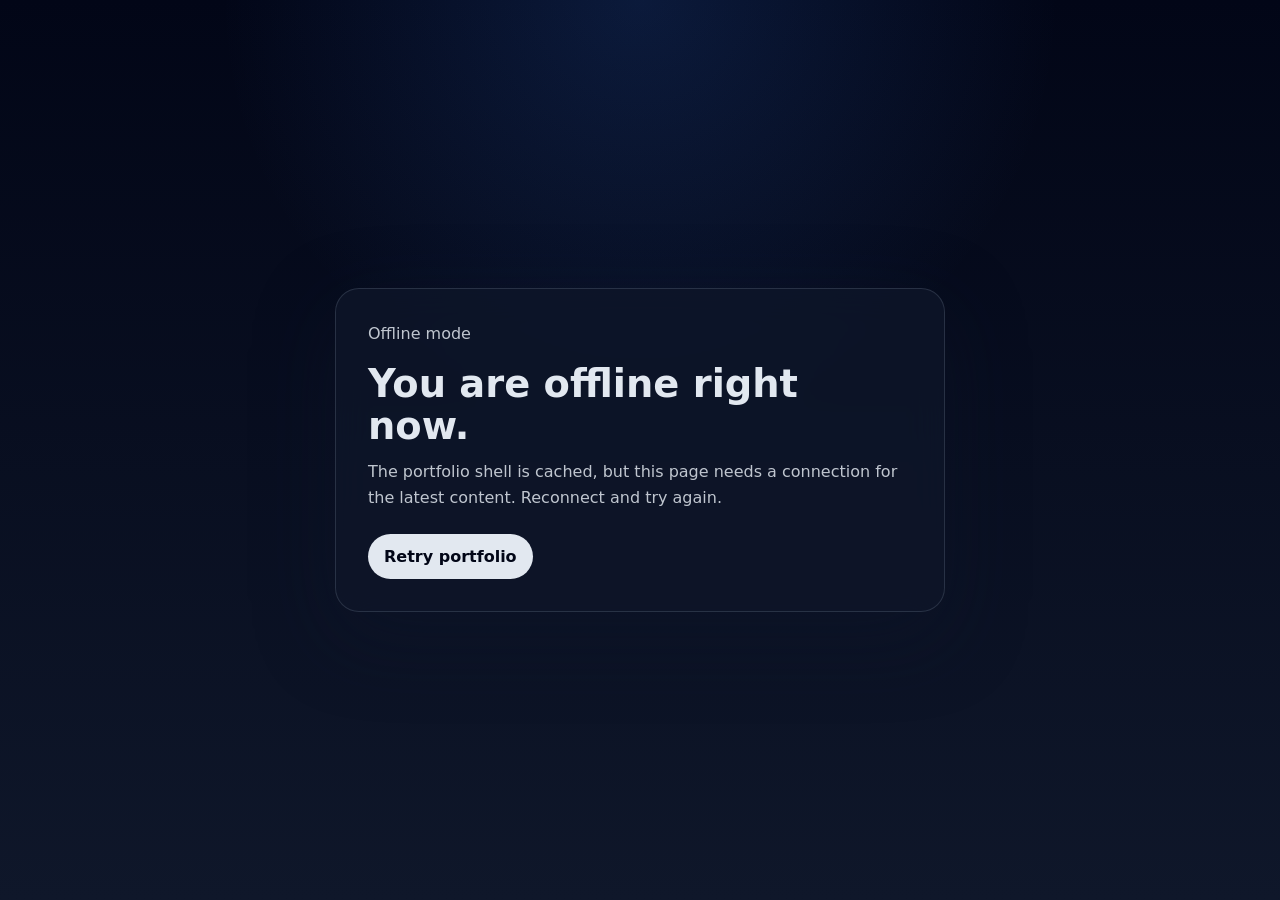
<file: offline.html>
<!doctype html>
<html lang="en">
  <head>
    <meta charset="utf-8" />
    <meta name="viewport" content="width=device-width, initial-scale=1" />
    <title>Ishwar Sahani | Offline</title>
    <style>
      :root {
        color-scheme: light dark;
        font-family:
          Geist, ui-sans-serif, system-ui, -apple-system, BlinkMacSystemFont,
          "Segoe UI", sans-serif;
      }

      body {
        margin: 0;
        min-height: 100vh;
        display: grid;
        place-items: center;
        background:
          radial-gradient(circle at top, rgba(59, 130, 246, 0.16), transparent 38%),
          linear-gradient(180deg, #020617 0%, #0f172a 100%);
        color: #e2e8f0;
      }

      main {
        width: min(92vw, 34rem);
        padding: 2rem;
        border: 1px solid rgba(148, 163, 184, 0.2);
        border-radius: 1.5rem;
        background: rgba(15, 23, 42, 0.78);
        box-shadow: 0 24px 80px rgba(15, 23, 42, 0.35);
        backdrop-filter: blur(18px);
      }

      h1 {
        margin: 0 0 0.75rem;
        font-size: clamp(1.75rem, 4vw, 2.4rem);
        line-height: 1.1;
      }

      p {
        margin: 0 0 1rem;
        line-height: 1.6;
        color: rgba(226, 232, 240, 0.84);
      }

      a {
        display: inline-flex;
        align-items: center;
        justify-content: center;
        margin-top: 0.5rem;
        padding: 0.8rem 1rem;
        border-radius: 999px;
        background: #e2e8f0;
        color: #020617;
        font-weight: 600;
        text-decoration: none;
      }
    </style>
  </head>
  <body>
    <main>
      <p>Offline mode</p>
      <h1>You are offline right now.</h1>
      <p>
        The portfolio shell is cached, but this page needs a connection for the
        latest content. Reconnect and try again.
      </p>
      <a href="/">Retry portfolio</a>
    </main>
  </body>
</html>
</file>
